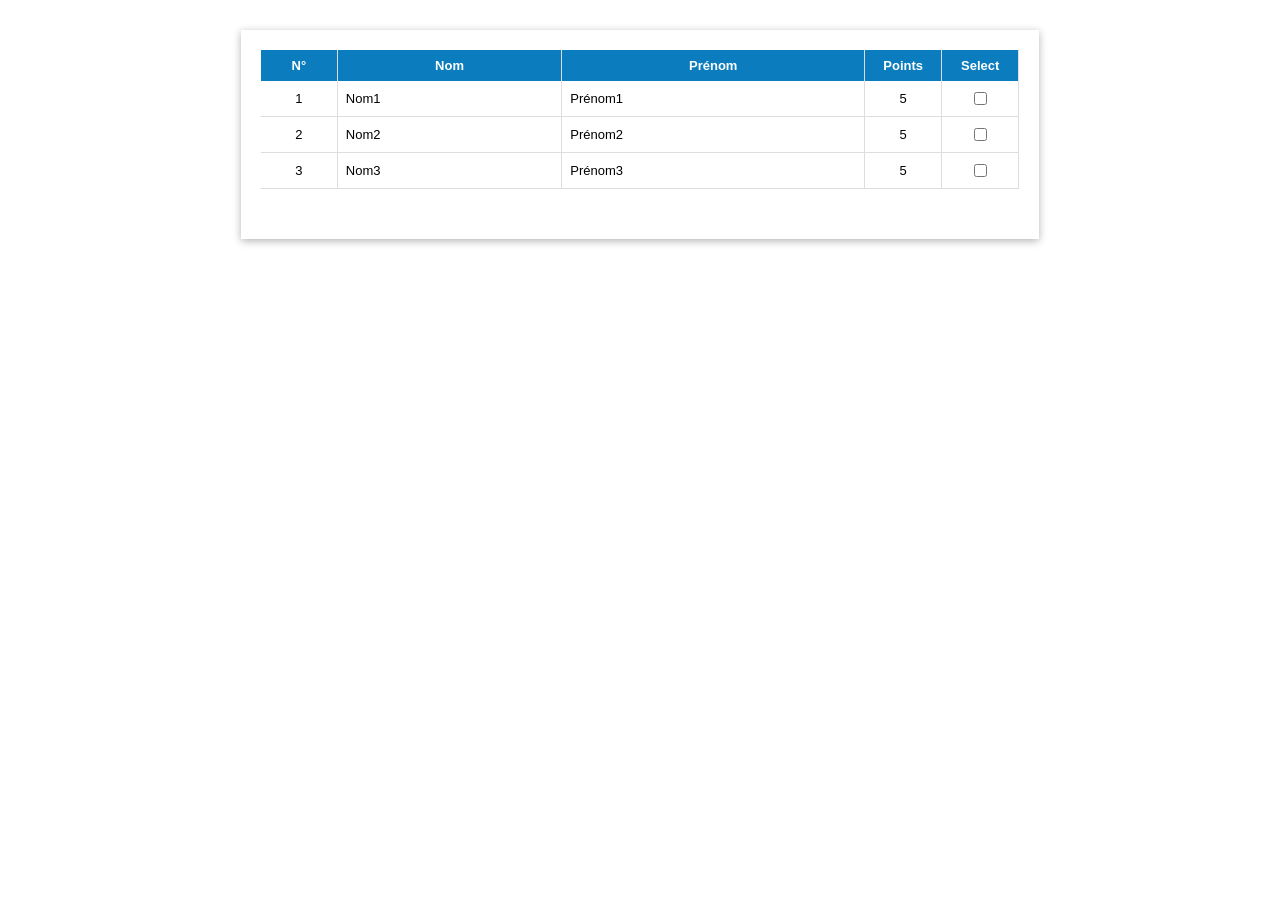
<file: etape1/index.html>
<!DOCTYPE html>
<html lang="fr">
    <head>
      <meta charset="UTF-8">
      <title>TP4-Etape1 : Tableau Statique</title>
      <!-- fichier css externe (cours CSS slide 21) -->
      <link rel="stylesheet" href="style.css">
    </head>
    <body>
        <!-- div conteneur (cours HTML slide 122) -->
        <div id="table_container">
            <!-- tableau (cours HTML slides 112 a 118) -->
            <table>
                <thead>
                     <tr>
                    <th class="col_number">N°</th>
                    <th class="col_text">Nom</th>
                    <th class="col_text">Prénom</th>
                    <th class="col_number">Points</th>
                    <th class="col_chkbox">Select</th>
                     </tr>
                </thead>
                <tbody>
                    <tr>
                     <td class="col_number">1</td>
                     <td class="col_text">Nom1</td>
                     <td class="col_text">Prénom1</td>
                     <td class="col_number">5</td>
                     <td class="col_chkbox"><input type="checkbox"/></td>  
                    </tr>
                    <tr>
                     <td class="col_number">2</td>
                     <td class="col_text">Nom2</td>
                     <td class="col_text">Prénom2</td>
                     <td class="col_number">5</td>
                     <td class="col_chkbox"><input type="checkbox"/></td> 
                    </tr>
                    <tr>
                     <td class="col_number">3</td>
                     <td class="col_text">Nom3</td>
                     <td class="col_text">Prénom3</td>
                     <td class="col_number">5</td>
                     <td class="col_chkbox"><input type="checkbox"/></td> 
                    </tr>
                </tbody>
            </table>
        </div>
    </body>
</html>
</file>
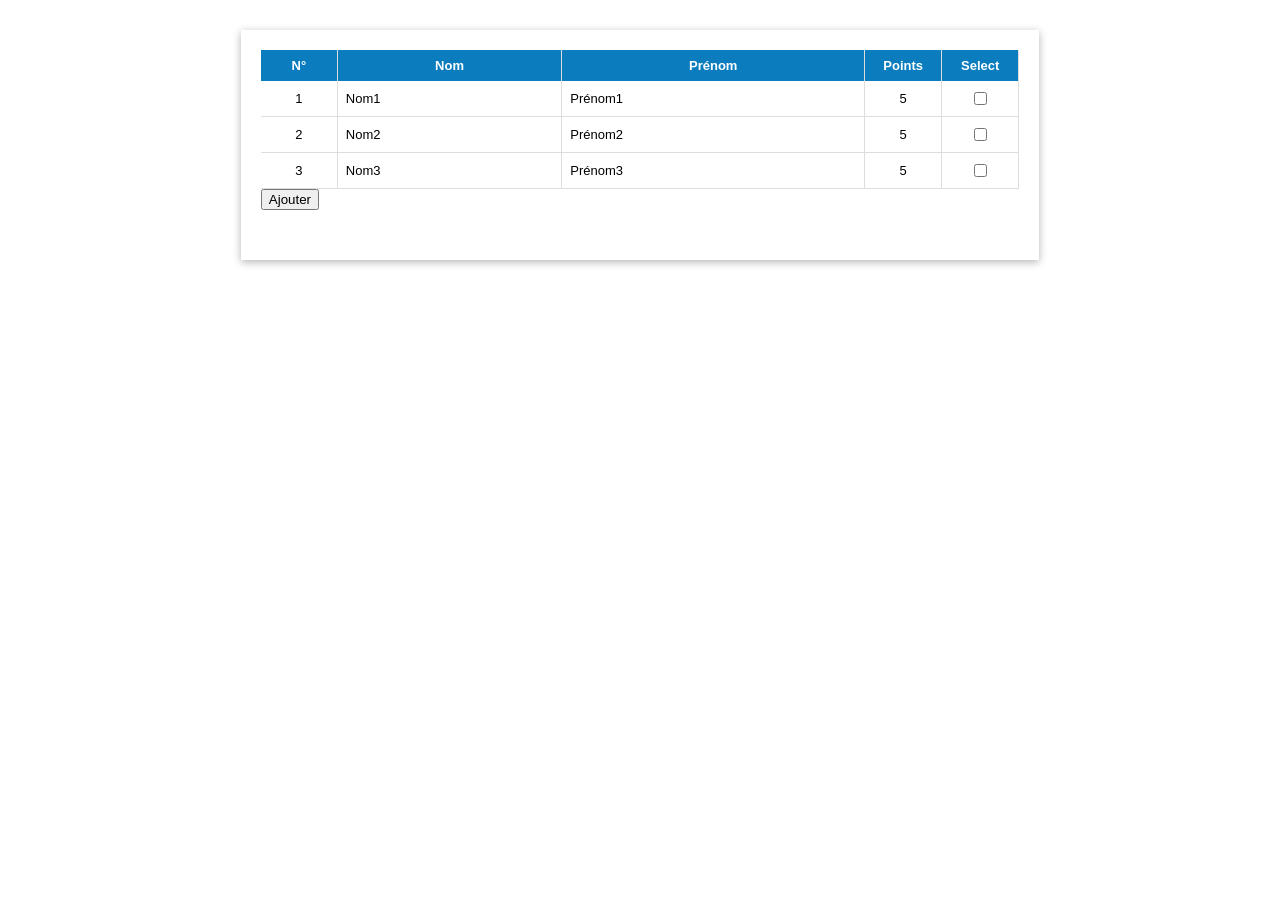
<file: etape2/index.html>
<!DOCTYPE html>
<html lang="fr">
    <head>
      <meta charset="UTF-8">
      <title>TP4-Etape2 : Insertion d'une nouvelle ligne</title>
      <!-- fichier css externe (cours CSS slide 21) -->
      <link rel="stylesheet" href="style.css">
    </head>
    <body>
        <!-- div conteneur (cours HTML slide 122) -->
        <div id="table_container">
            <!-- tableau (cours HTML slides 112 a 118) -->
            <table>
                <thead>
                     <tr>
                    <th class="col_number">N°</th>
                    <th class="col_text">Nom</th>
                    <th class="col_text">Prénom</th>
                    <th class="col_number">Points</th>
                    <th class="col_chkbox">Select</th>
                     </tr>
                </thead>
                <tbody>
                    <tr>
                     <td class="col_number">1</td>
                     <td class="col_text">Nom1</td>
                     <td class="col_text">Prénom1</td>
                     <td class="col_number">5</td>
                     <td class="col_chkbox"><input type="checkbox"/></td>  
                    </tr>
                    <tr>
                     <td class="col_number">2</td>
                     <td class="col_text">Nom2</td>
                     <td class="col_text">Prénom2</td>
                     <td class="col_number">5</td>
                     <td class="col_chkbox"><input type="checkbox"/></td> 
                    </tr>
                    <tr>
                     <td class="col_number">3</td>
                     <td class="col_text">Nom3</td>
                     <td class="col_text">Prénom3</td>
                     <td class="col_number">5</td>
                     <td class="col_chkbox"><input type="checkbox"/></td> 
                    </tr>
                </tbody>
            </table>
            <!-- evenement onclick (cours JS slide 133) -->
            <button onclick="doInsertRowTable(99, 'nom', 'prenom', 10)">Ajouter</button>
        </div>

        <!-- fichier js externe (cours JS slide 24), mis a la fin du body (cours JS slide 27) -->
        <script src="script.js"></script>
    </body>
</html>
</file>
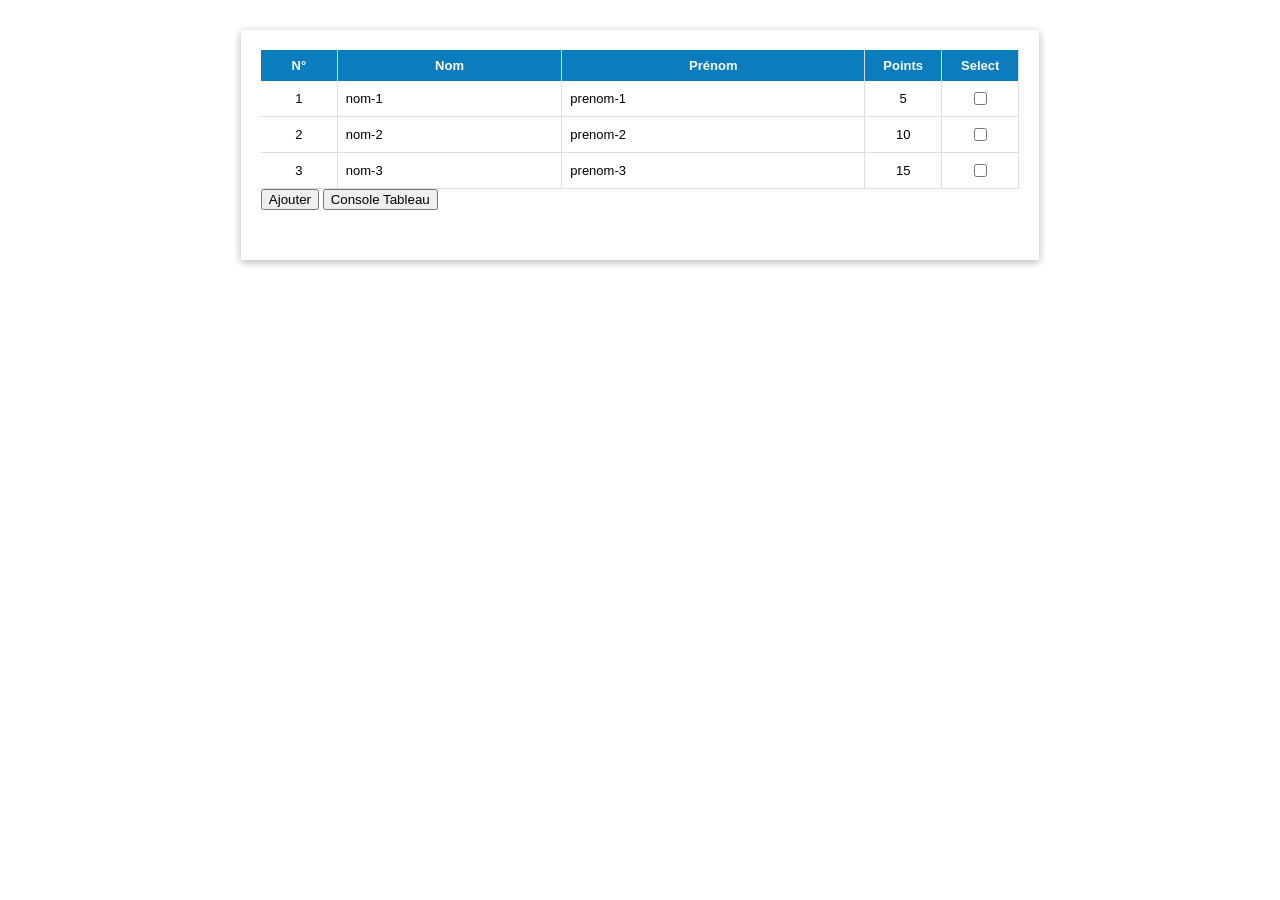
<file: etape3/index.html>
<!DOCTYPE html>
<html lang="fr">
    <head>
      <meta charset="UTF-8">
      <title>TP4-Etape3 : Insertion a partir d'un tableau d'objets</title>
      <!-- fichier css externe (cours CSS slide 21) -->
      <link rel="stylesheet" href="style.css">
    </head>
    <body>
        <!-- div conteneur (cours HTML slide 122) -->
        <div id="table_container">
            <!-- tableau (cours HTML slides 112 a 118) -->
            <table>
                <thead>
                     <tr>
                    <th class="col_number">N°</th>
                    <th class="col_text">Nom</th>
                    <th class="col_text">Prénom</th>
                    <th class="col_number">Points</th>
                    <th class="col_chkbox">Select</th>
                     </tr>
                </thead>
                <!-- tbody vide, les lignes sont ajoutees par le js -->
                <tbody>
                </tbody>
            </table>
            <!-- evenement onclick (cours JS slide 133) -->
            <button onclick="doInsertRowTable(99, 'nom', 'prenom', 10)">Ajouter</button>
            <button onclick="consoleTableau()">Console Tableau</button>
        </div>

        <!-- fichier js externe (cours JS slide 24), mis a la fin du body (cours JS slide 27) -->
        <script src="script.js"></script>
    </body>
</html>
</file>
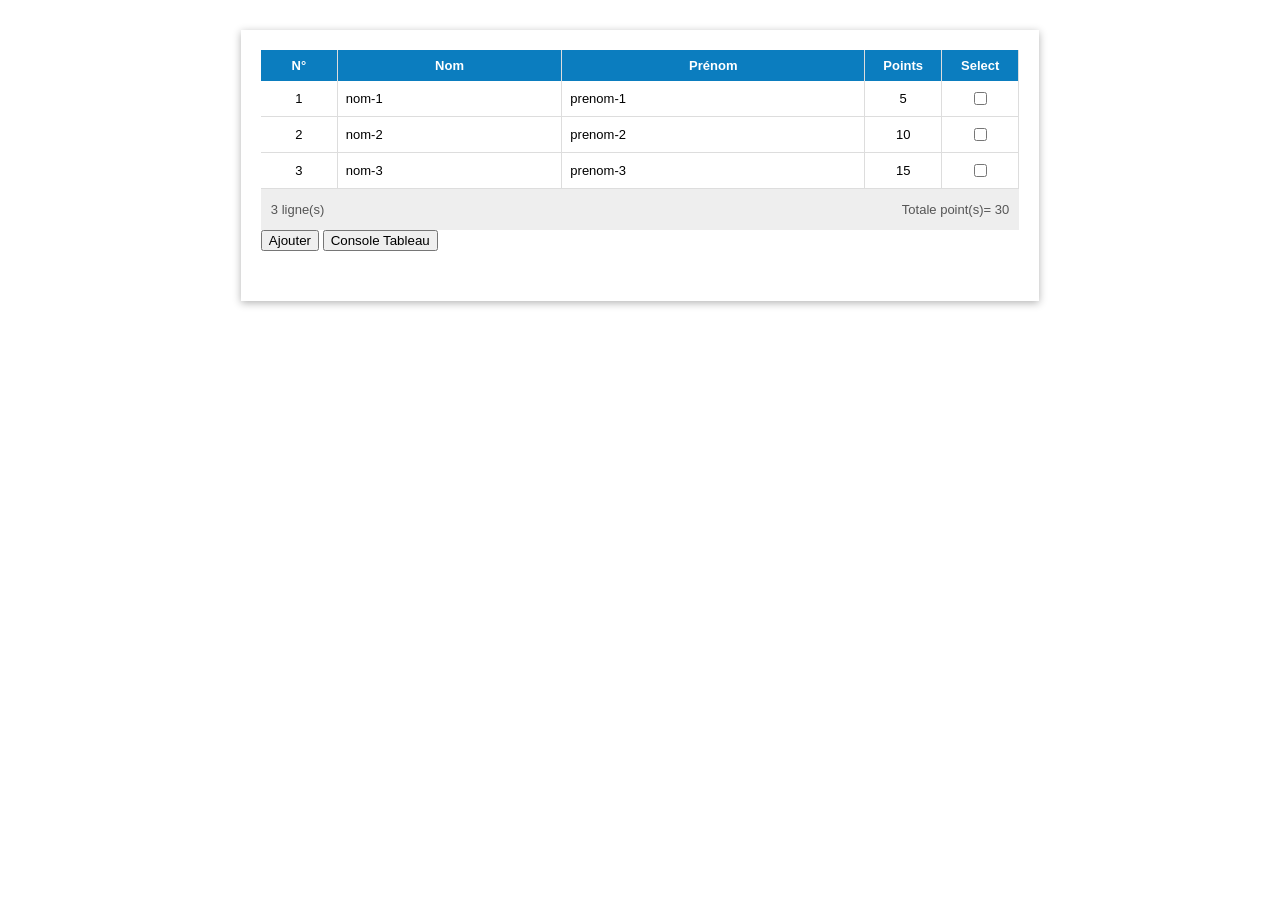
<file: etape4/index.html>
<!DOCTYPE html>
<html lang="fr">
    <head>
      <meta charset="UTF-8">
      <title>TP4-Etape4 : Espace Resume</title>
      <!-- fichier css externe (cours CSS slide 21) -->
      <link rel="stylesheet" href="style.css">
    </head>
    <body>
        <!-- div conteneur (cours HTML slide 122) -->
        <div id="table_container">
            <!-- tableau (cours HTML slides 112 a 118) -->
            <table>
                <thead>
                     <tr>
                    <th class="col_number">N°</th>
                    <th class="col_text">Nom</th>
                    <th class="col_text">Prénom</th>
                    <th class="col_number">Points</th>
                    <th class="col_chkbox">Select</th>
                     </tr>
                </thead>
                <!-- tbody vide, les lignes sont ajoutees par le js -->
                <tbody>
                </tbody>
            </table>

            <!-- espace resume avec des paragraphes (cours HTML slide 60) -->
            <div id="container_summary">
                <p id="p1">0 ligne(s)</p>
                <p id="p2"></p>
                <p id="p3">Totale point(s)= 0</p>
            </div>

            <!-- evenement onclick (cours JS slide 133) -->
            <button onclick="doInsert('nom', 'prenom', 10)">Ajouter</button>
            <button onclick="consoleTableau()">Console Tableau</button>
        </div>

        <!-- fichier js externe (cours JS slide 24), mis a la fin du body (cours JS slide 27) -->
        <script src="script.js"></script>
    </body>
</html>
</file>
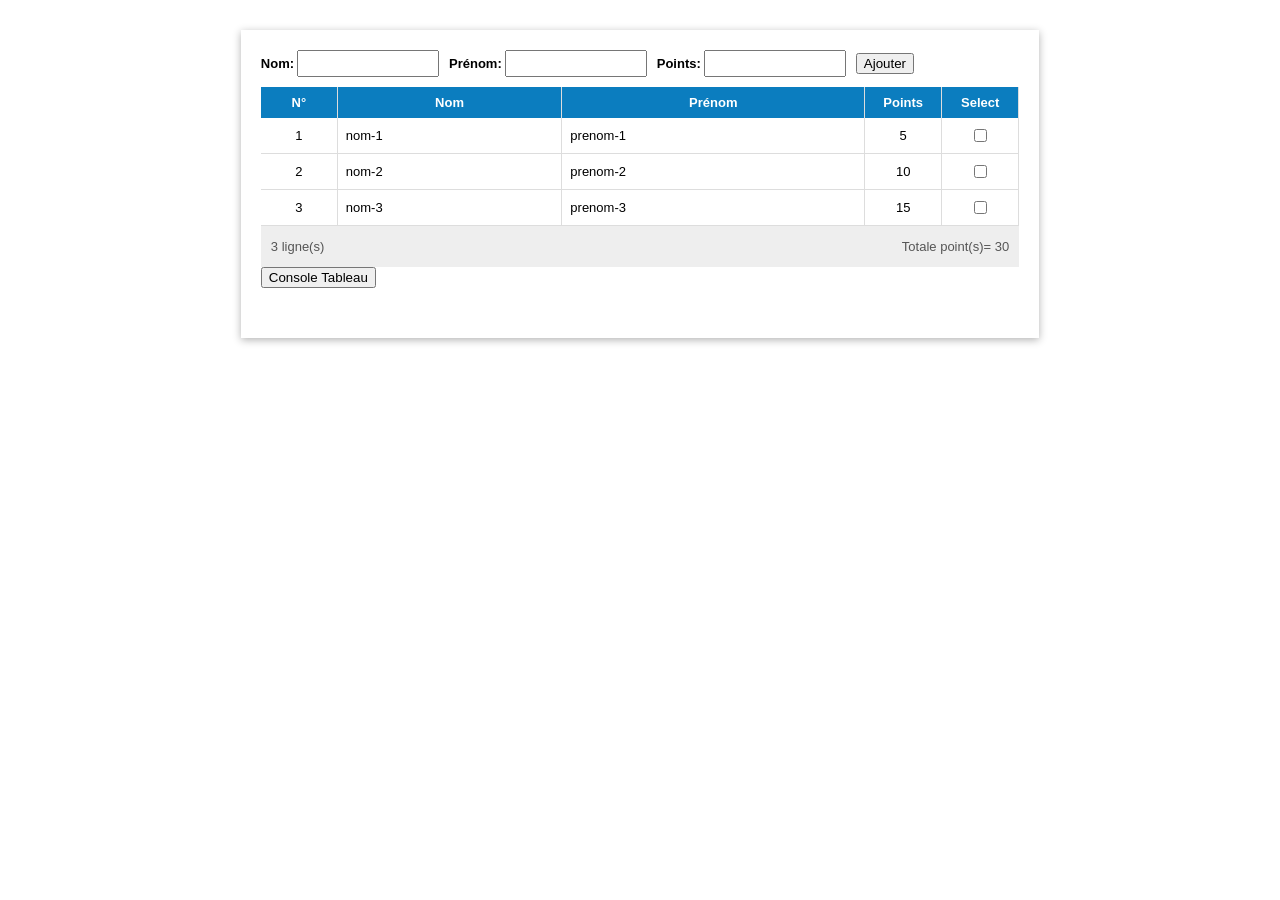
<file: etape5/index.html>
<!DOCTYPE html>
<html lang="fr">
    <head>
      <meta charset="UTF-8">
      <title>TP4-Etape5 : Insertion via des champs de saisie</title>
      <!-- fichier css externe (cours CSS slide 21) -->
      <link rel="stylesheet" href="style.css">
    </head>
    <body>
        <!-- div conteneur (cours HTML slide 122) -->
        <div id="table_container">

            <!-- formulaire au dessus du tableau (code donne dans le TP) -->
            <div id="form_container">
                <div class="form_group">
                    <label class="form_label">Nom:</label>
                    <input type="text" id="form_nom" class="form_field"/>
                </div>
                <div class="form_group">
                    <label class="form_label">Prénom:</label>
                    <input type="text" id="form_prenom" class="form_field"/>
                </div>
                <div class="form_group">
                    <label class="form_label">Points:</label>
                    <input type="number" id="form_points" class="form_field"/>
                </div>
                <!-- evenement onclick (cours JS slide 133) -->
                <button onclick="doNewData()">Ajouter</button>
            </div>

            <!-- tableau (cours HTML slides 112 a 118) -->
            <table>
                <thead>
                     <tr>
                    <th class="col_number">N°</th>
                    <th class="col_text">Nom</th>
                    <th class="col_text">Prénom</th>
                    <th class="col_number">Points</th>
                    <th class="col_chkbox">Select</th>
                     </tr>
                </thead>
                <!-- tbody vide, les lignes sont ajoutees par le js -->
                <tbody>
                </tbody>
            </table>

            <!-- espace resume avec des paragraphes (cours HTML slide 60) -->
            <div id="container_summary">
                <p id="p1">0 ligne(s)</p>
                <p id="p2"></p>
                <p id="p3">Totale point(s)= 0</p>
            </div>

            <button onclick="consoleTableau()">Console Tableau</button>
        </div>

        <!-- fichier js externe (cours JS slide 24), mis a la fin du body (cours JS slide 27) -->
        <script src="script.js"></script>
    </body>
</html>
</file>
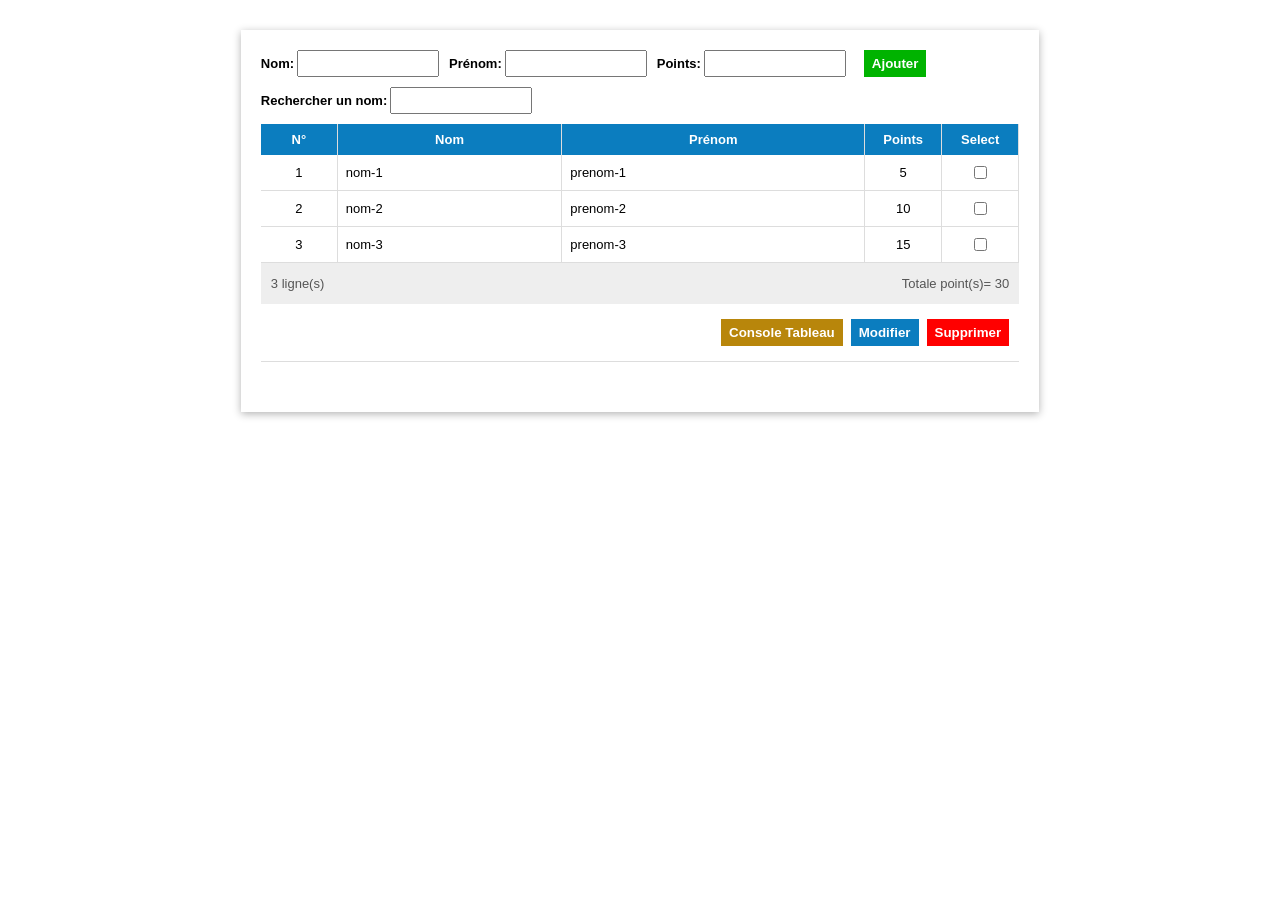
<file: etape6/index.html>
<!DOCTYPE html>
<html lang="fr">
    <head>
        <meta charset="UTF-8">
        <title>TP4-Etape6 : Suppression des lignes selectionnees</title>
        <!-- fichier css externe (cours CSS slide 21) -->
        <link rel="stylesheet" href="style.css">
    </head>
    <body>
        <!-- div conteneur (cours HTML slide 122) -->
        <div id="table_container">

            <!-- formulaire au dessus du tableau (code donne dans le TP) -->
            <div id="form_container">
                <div class="form_group">
                    <label class="form_label">Nom:</label>
                    <input type="text" id="form_nom" class="form_field"/>
                </div>
                <div class="form_group">
                    <label class="form_label">Prénom:</label>
                    <input type="text" id="form_prenom" class="form_field"/>
                </div>
                <div class="form_group">
                    <label class="form_label">Points:</label>
                    <input type="number" id="form_points" class="form_field"/>
                </div>
                <!-- evenement onclick (cours JS slide 133) -->
                <button class="btn-add" onclick="doNewData()">Ajouter</button>
            </div>

            <!-- fonctionnalite en plus 3 : recherche par nom -->
            <div id="search_container">
                <label class="form_label">Rechercher un nom:</label>
                <!-- evenement keyup quand on relache une touche (cours JS slide 139) -->
                <input type="text" id="search_nom" class="form_field" onkeyup="doSearch()"/>
            </div>

            <!-- tableau (cours HTML slides 112 a 118) -->
            <table>
                <thead>
                    <tr>
                        <th class="col_number">N°</th>
                        <th class="col_text">Nom</th>
                        <th class="col_text">Prénom</th>
                        <th class="col_number">Points</th>
                        <th class="col_chkbox">Select</th>
                    </tr>
                </thead>
                <!-- tbody vide, les lignes sont ajoutees par le js -->
                <tbody>
                </tbody>
            </table>

            <!-- espace resume avec des paragraphes (cours HTML slide 60) -->
            <div id="container_summary">
                <p id="p1">0 ligne(s)</p>
                <p id="p2"></p>
                <p id="p3">Totale point(s)= 0</p>
            </div>

            <!-- boutons dans le div container_btn -->
            <div id="container_btn">
                <button class="btn-consol" onclick="consoleTableau()">Console Tableau</button>
                <!-- fonctionnalite en plus 2 : bouton modifier -->
                <button class="btn-edit" onclick="doEdit()">Modifier</button>
                <button class="btn-del" onclick="deleteRow()">Supprimer</button>
            </div>
        </div>

        <!-- fichier js externe (cours JS slide 24), mis a la fin du body (cours JS slide 27) -->
        <script src="script.js"></script>
    </body>
</html>
</file>
<file: etape1/style.css>
/* selection par id (cours CSS slide 25) */
#table_container{
    width : 60%;
    /* pour centrer (cours CSS slide 58) */
    margin:30px auto;
    padding : 20px 20px 50px 20px;
    font-family:Calibri,Arial,sans-serif;
    font-size:13px;
    box-shadow:0 2px 8px rgba(0,0 ,0,0.3);
}
table{
    width:100%;
    /* fusionner les bordures (cours CSS slide 49) */
    border-collapse: collapse;
}
th{
    background-color:#0b7dbf;
    color :white;
    font-weight:bold;
    padding:8px;
    border-right:1px solid #ddd;

}
td{
    padding:8px;
    border-bottom:1px solid #ddd ;
    border-right:1px solid #ddd;
}

th.col_text{
    text-align:center;
}

/* selection par classe (cours CSS slide 27) */
.col_number{
    text-align:center;
    width:60px;
}

.col_text{
    text-align:left;
}
.col_chkbox{
    text-align:center;
    width:60px;
}
</file>
<file: etape2/style.css>
/* selection par id (cours CSS slide 25) */
#table_container{
    width : 60%;
    /* pour centrer (cours CSS slide 58) */
    margin:30px auto;
    padding : 20px 20px 50px 20px;
    font-family:Calibri,Arial,sans-serif;
    font-size:13px;
    box-shadow:0 2px 8px rgba(0,0 ,0,0.3);
}
table{
    width:100%;
    /* fusionner les bordures (cours CSS slide 49) */
    border-collapse: collapse;
}
th{
    background-color:#0b7dbf;
    color :white;
    font-weight:bold;
    padding:8px;
    border-right:1px solid #ddd;

}
td{
    padding:8px;
    border-bottom:1px solid #ddd ;
    border-right:1px solid #ddd;
}

th.col_text{
    text-align:center;
}

/* selection par classe (cours CSS slide 27) */
.col_number{
    text-align:center;
    width:60px;
}

.col_text{
    text-align:left;
}
.col_chkbox{
    text-align:center;
    width:60px;
}
</file>
<file: etape3/style.css>
/* selection par id (cours CSS slide 25) */
#table_container{
    width : 60%;
    /* pour centrer (cours CSS slide 58) */
    margin:30px auto;
    padding : 20px 20px 50px 20px;
    font-family:Calibri,Arial,sans-serif;
    font-size:13px;
    box-shadow:0 2px 8px rgba(0,0 ,0,0.3);
}
table{
    width:100%;
    /* fusionner les bordures (cours CSS slide 49) */
    border-collapse: collapse;
}
th{
    background-color:#0b7dbf;
    color :white;
    font-weight:bold;
    padding:8px;
    border-right:1px solid #ddd;

}
td{
    padding:8px;
    border-bottom:1px solid #ddd ;
    border-right:1px solid #ddd;
}

th.col_text{
    text-align:center;
}

/* selection par classe (cours CSS slide 27) */
.col_number{
    text-align:center;
    width:60px;
}

.col_text{
    text-align:left;
}
.col_chkbox{
    text-align:center;
    width:60px;
}
</file>
<file: etape4/style.css>
/* selection par id (cours CSS slide 25) */
#table_container{
    width : 60%;
    /* pour centrer (cours CSS slide 58) */
    margin:30px auto;
    padding : 20px 20px 50px 20px;
    font-family:Calibri,Arial,sans-serif;
    font-size:13px;
    box-shadow:0 2px 8px rgba(0,0 ,0,0.3);
}
table{
    width:100%;
    /* fusionner les bordures (cours CSS slide 49) */
    border-collapse: collapse;
}
th{
    background-color:#0b7dbf;
    color :white;
    font-weight:bold;
    padding:8px;
    border-right:1px solid #ddd;

}
td{
    padding:8px;
    border-bottom:1px solid #ddd ;
    border-right:1px solid #ddd;
}

th.col_text{
    text-align:center;
}

/* selection par classe (cours CSS slide 27) */
.col_number{
    text-align:center;
    width:60px;
}

.col_text{
    text-align:left;
}
.col_chkbox{
    text-align:center;
    width:60px;
}

/* espace resume */
#container_summary{
    background-color:#eeeeee;
    padding:0px 10px;
    color:#555555;
    /* flexbox pour mettre p1 a gauche et p3 a droite (cours CSS slides 93 et 94) */
    display:flex;
    justify-content:space-between;
}
</file>
<file: etape5/style.css>
/* selection par id (cours CSS slide 25) */
#table_container{
    width : 60%;
    /* pour centrer (cours CSS slide 58) */
    margin:30px auto;
    padding : 20px 20px 50px 20px;
    font-family:Calibri,Arial,sans-serif;
    font-size:13px;
    box-shadow:0 2px 8px rgba(0,0 ,0,0.3);
}
table{
    width:100%;
    /* fusionner les bordures (cours CSS slide 49) */
    border-collapse: collapse;
}
th{
    background-color:#0b7dbf;
    color :white;
    font-weight:bold;
    padding:8px;
    border-right:1px solid #ddd;

}
td{
    padding:8px;
    border-bottom:1px solid #ddd ;
    border-right:1px solid #ddd;
}

th.col_text{
    text-align:center;
}

/* selection par classe (cours CSS slide 27) */
.col_number{
    text-align:center;
    width:60px;
}

.col_text{
    text-align:left;
}
.col_chkbox{
    text-align:center;
    width:60px;
}

/* espace resume */
#container_summary{
    background-color:#eeeeee;
    padding:0px 10px;
    color:#555555;
    /* flexbox pour mettre p1 a gauche et p3 a droite (cours CSS slides 93 et 94) */
    display:flex;
    justify-content:space-between;
}

/* formulaire sur une seule ligne avec flexbox (cours CSS slide 93) */
#form_container{
    display:flex;
    align-items:center;
    margin-bottom:10px;
}
.form_group{
    display:flex;
    align-items:center;
}
.form_label{
    font-weight:bold;
    margin-right:3px;
}
.form_field{
    padding:4px;
    margin-right:10px;
    /* largeur des champs pour que le bouton Ajouter ne depasse pas (cours CSS slide 56) */
    width:130px;
}
</file>
<file: etape6/style.css>
/* selection par id (cours CSS slide 25) */
#table_container{
    width : 60%;
    /* pour centrer (cours CSS slide 58) */
    margin:30px auto;
    padding : 20px 20px 50px 20px;
    font-family:Calibri,Arial,sans-serif;
    font-size:13px;
    box-shadow:0 2px 8px rgba(0,0 ,0,0.3);
}
table{
    width:100%;
    /* fusionner les bordures (cours CSS slide 49) */
    border-collapse: collapse;
}
th{
    background-color:#0b7dbf;
    color :white;
    font-weight:bold;
    padding:8px;
    border-right:1px solid #ddd;
}
td{
    padding:8px;
    border-bottom:1px solid #ddd ;
    border-right:1px solid #ddd;
}

th.col_text{
    text-align:center;
}

/* selection par classe (cours CSS slide 27) */
.col_number{
    text-align:center;
    width:60px;
}

.col_text{
    text-align:left;
}
.col_chkbox{
    text-align:center;
    width:60px;
}

/* espace resume */
#container_summary{
    background-color:#eeeeee;
    padding:0px 10px;
    color:#555555;
    /* flexbox pour mettre p1 a gauche et p3 a droite (cours CSS slides 93 et 94) */
    display:flex;
    justify-content:space-between;
}

/* formulaire sur une seule ligne avec flexbox (cours CSS slide 93) */
#form_container{
    display:flex;
    align-items:center;
    margin-bottom:10px;
}
.form_group{
    display:flex;
    align-items:center;
}
.form_label{
    font-weight:bold;
    margin-right:3px;
}
.form_field{
    padding:4px;
    margin-right:10px;
    /* largeur des champs pour que le bouton Ajouter ne depasse pas (cours CSS slide 56) */
    width:130px;
}

/* boutons console, modifier et supprimer a droite (flexbox, cours CSS slides 93 et 94) */
#container_btn{
    display:flex;
    justify-content:flex-end;
    padding:15px 10px;
    border-bottom:1px solid #ddd;
}
.btn-add, .btn-edit, .btn-del, .btn-consol{
    color:white;
    font-weight:bold;
    border:none;
    padding:6px 8px;
    margin-left:8px;
    cursor:pointer;
}
.btn-add{
    background-color:#00b300;
}
.btn-consol{
    background-color:#b8860b;
}
/* fonctionnalite en plus 2 : bouton modifier */
.btn-edit{
    background-color:#0b7dbf;
}
.btn-del{
    background-color:red;
}

/* fonctionnalite en plus 3 : recherche */
#search_container{
    display:flex;
    align-items:center;
    margin-bottom:10px;
}
</file>
